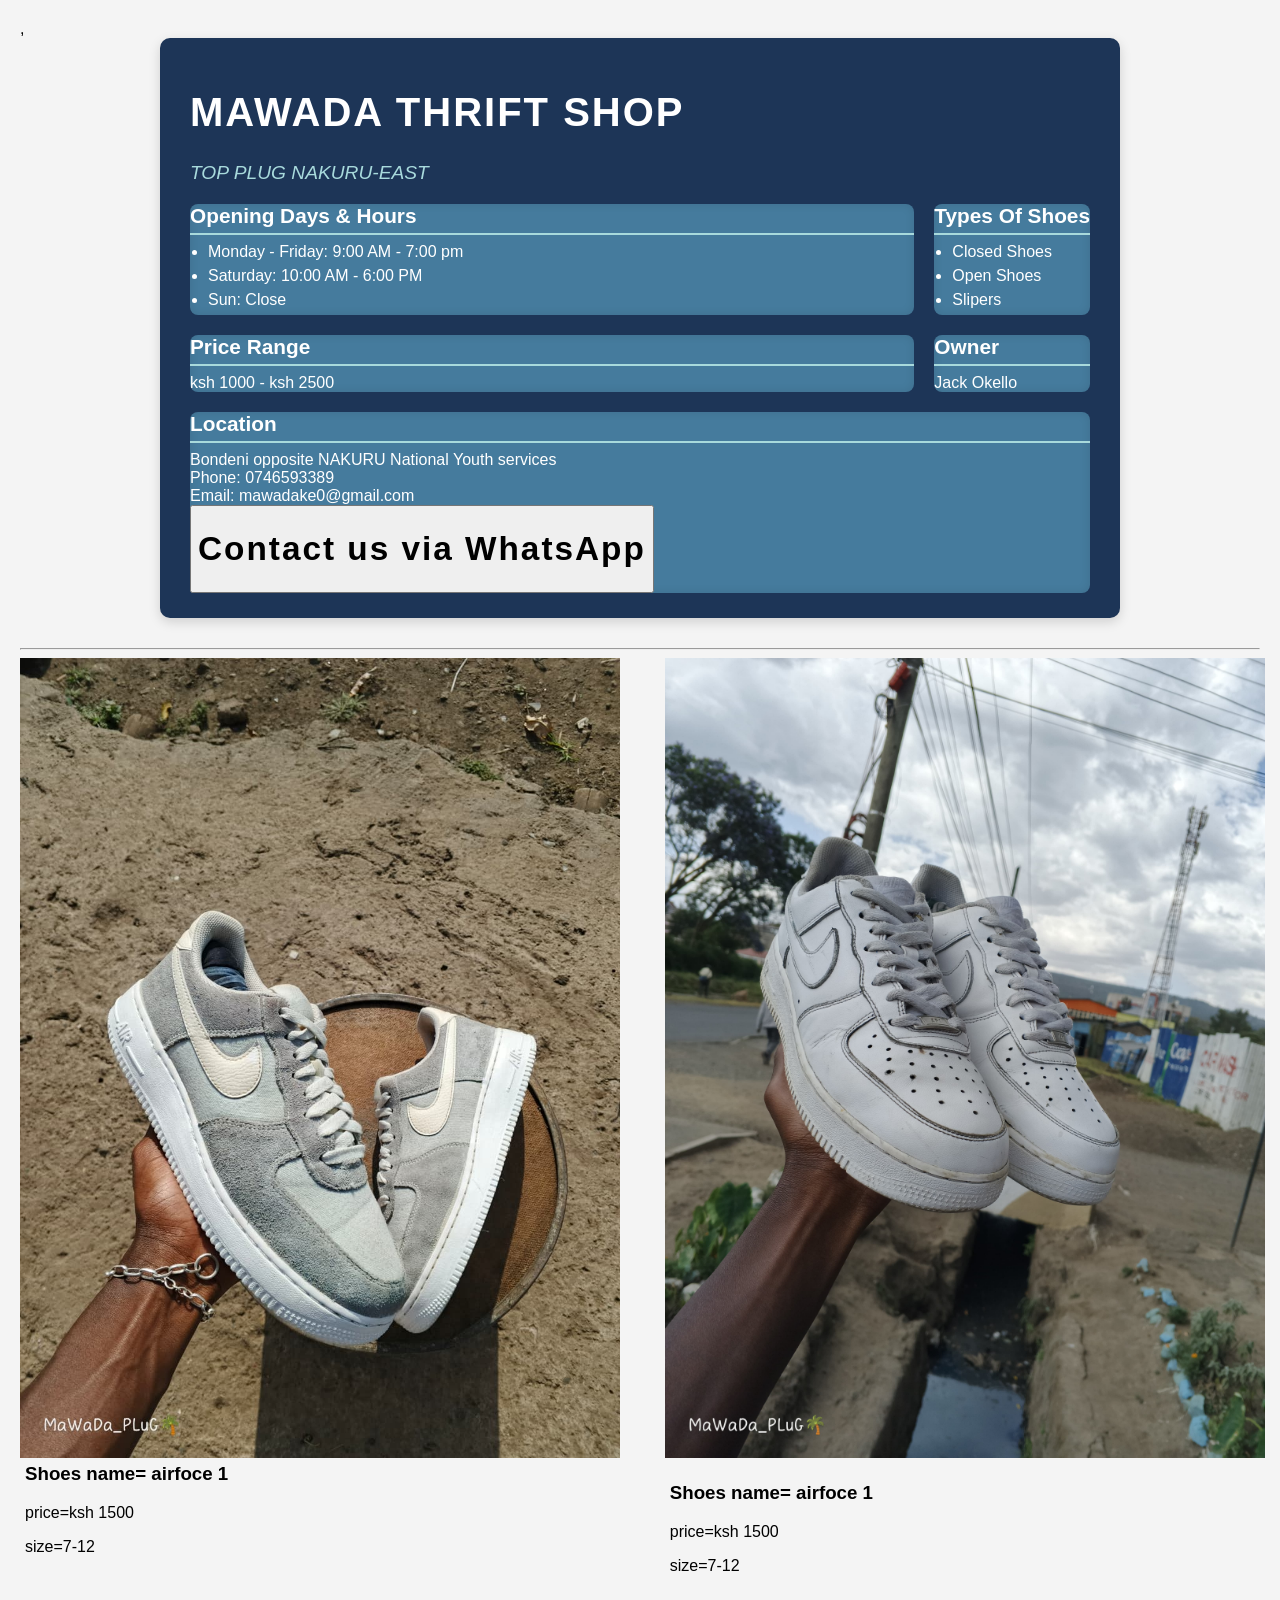
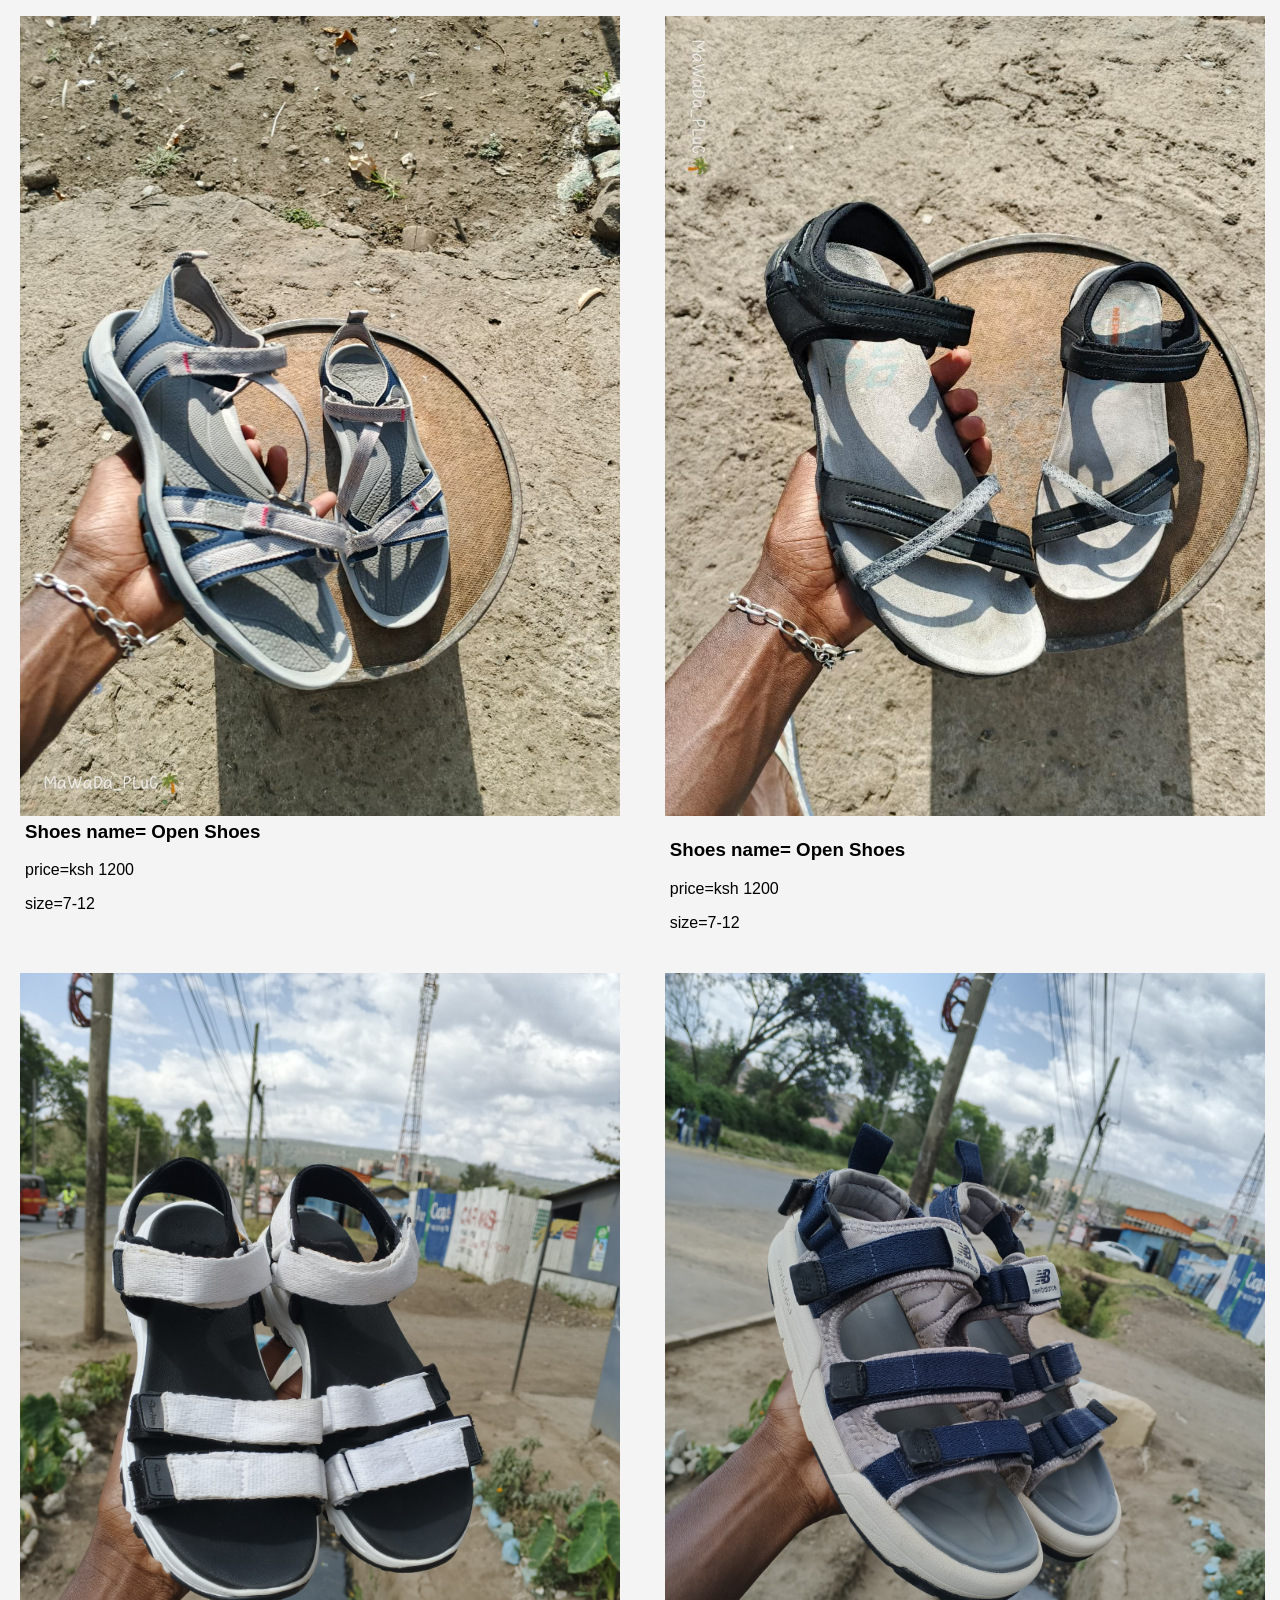
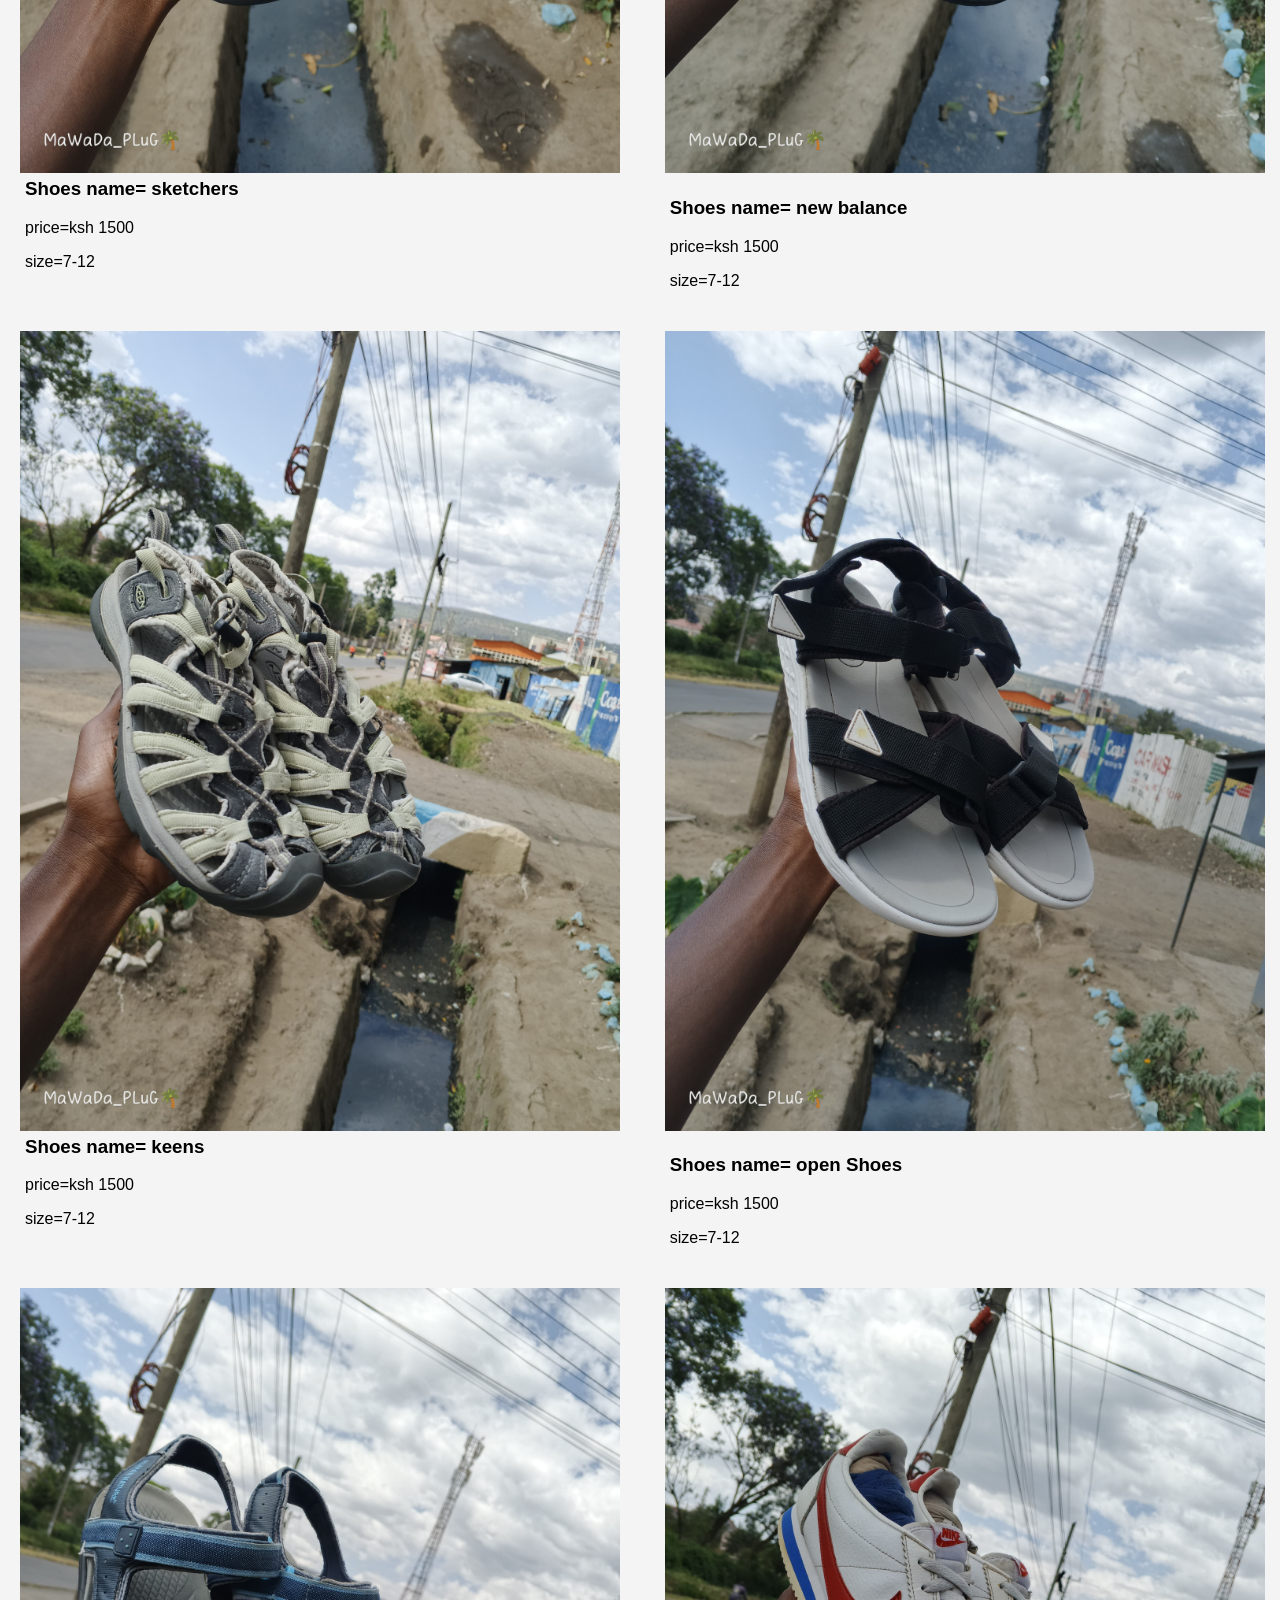
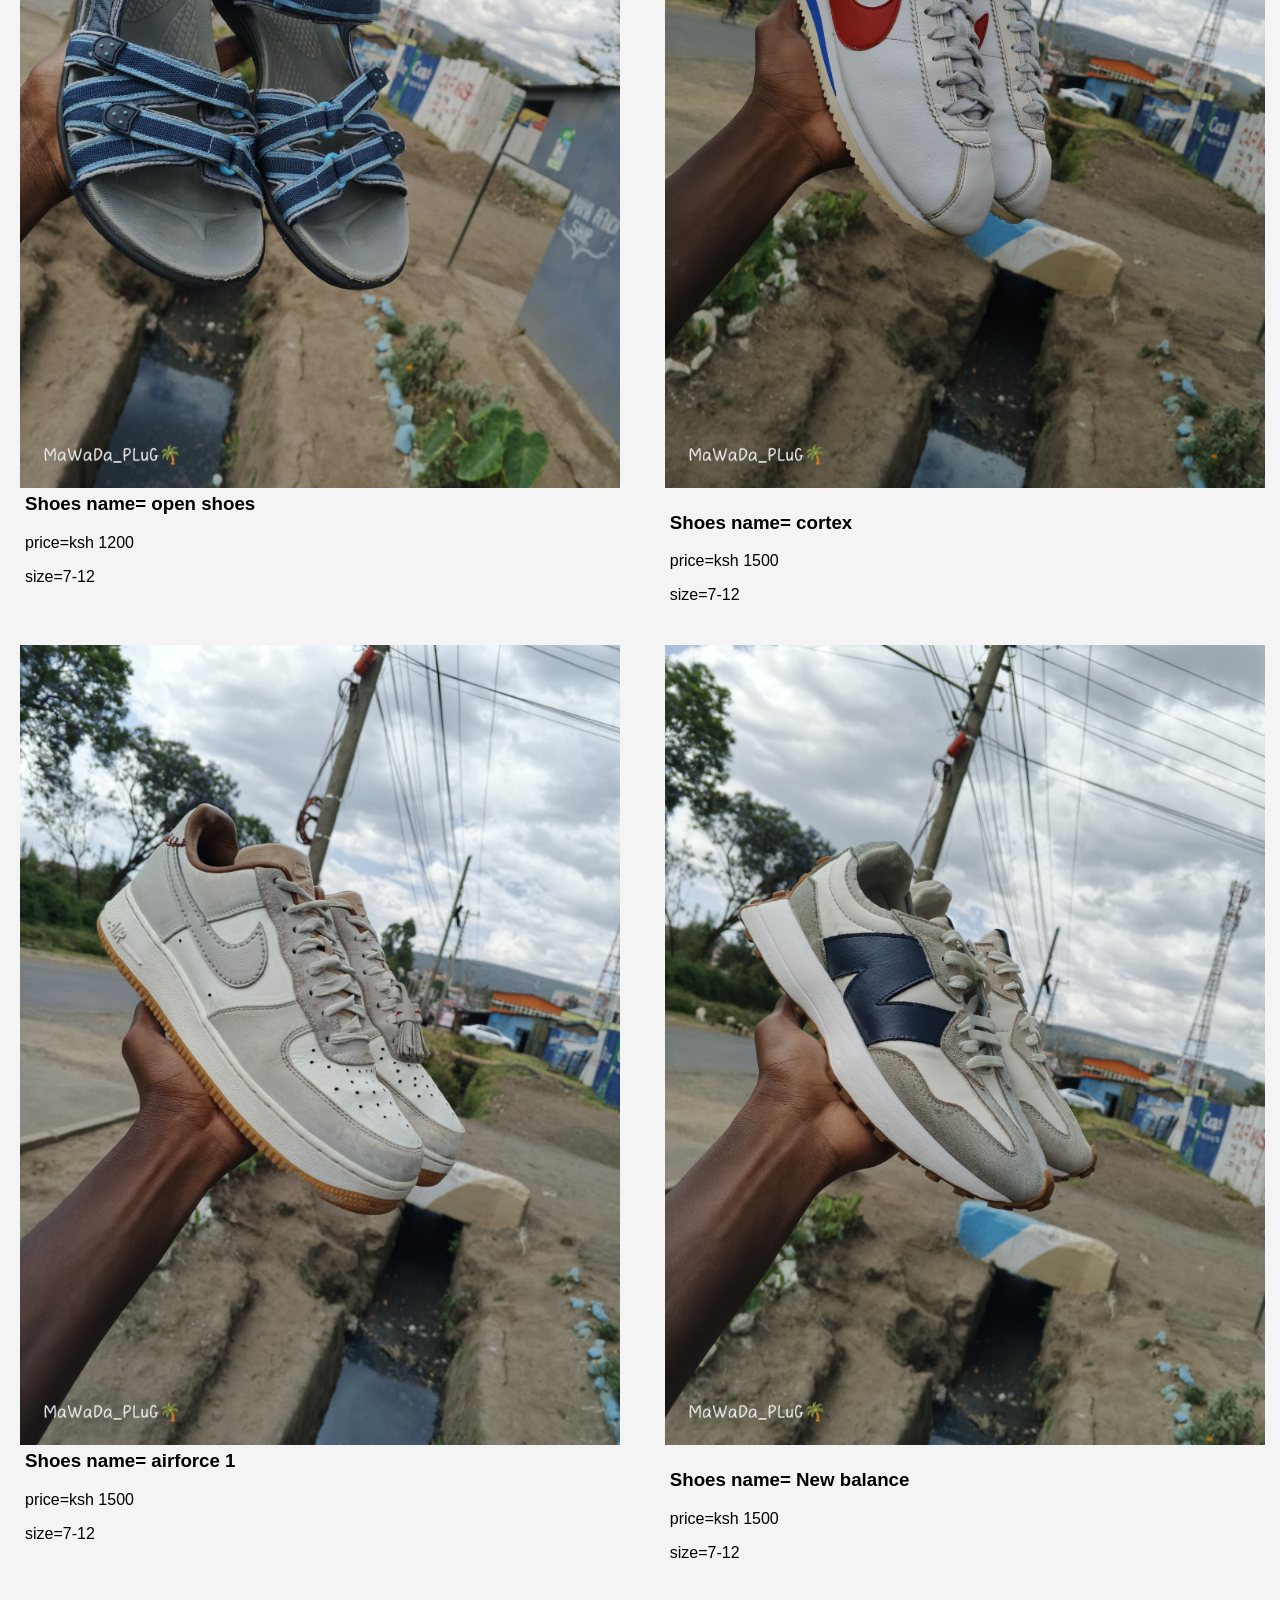
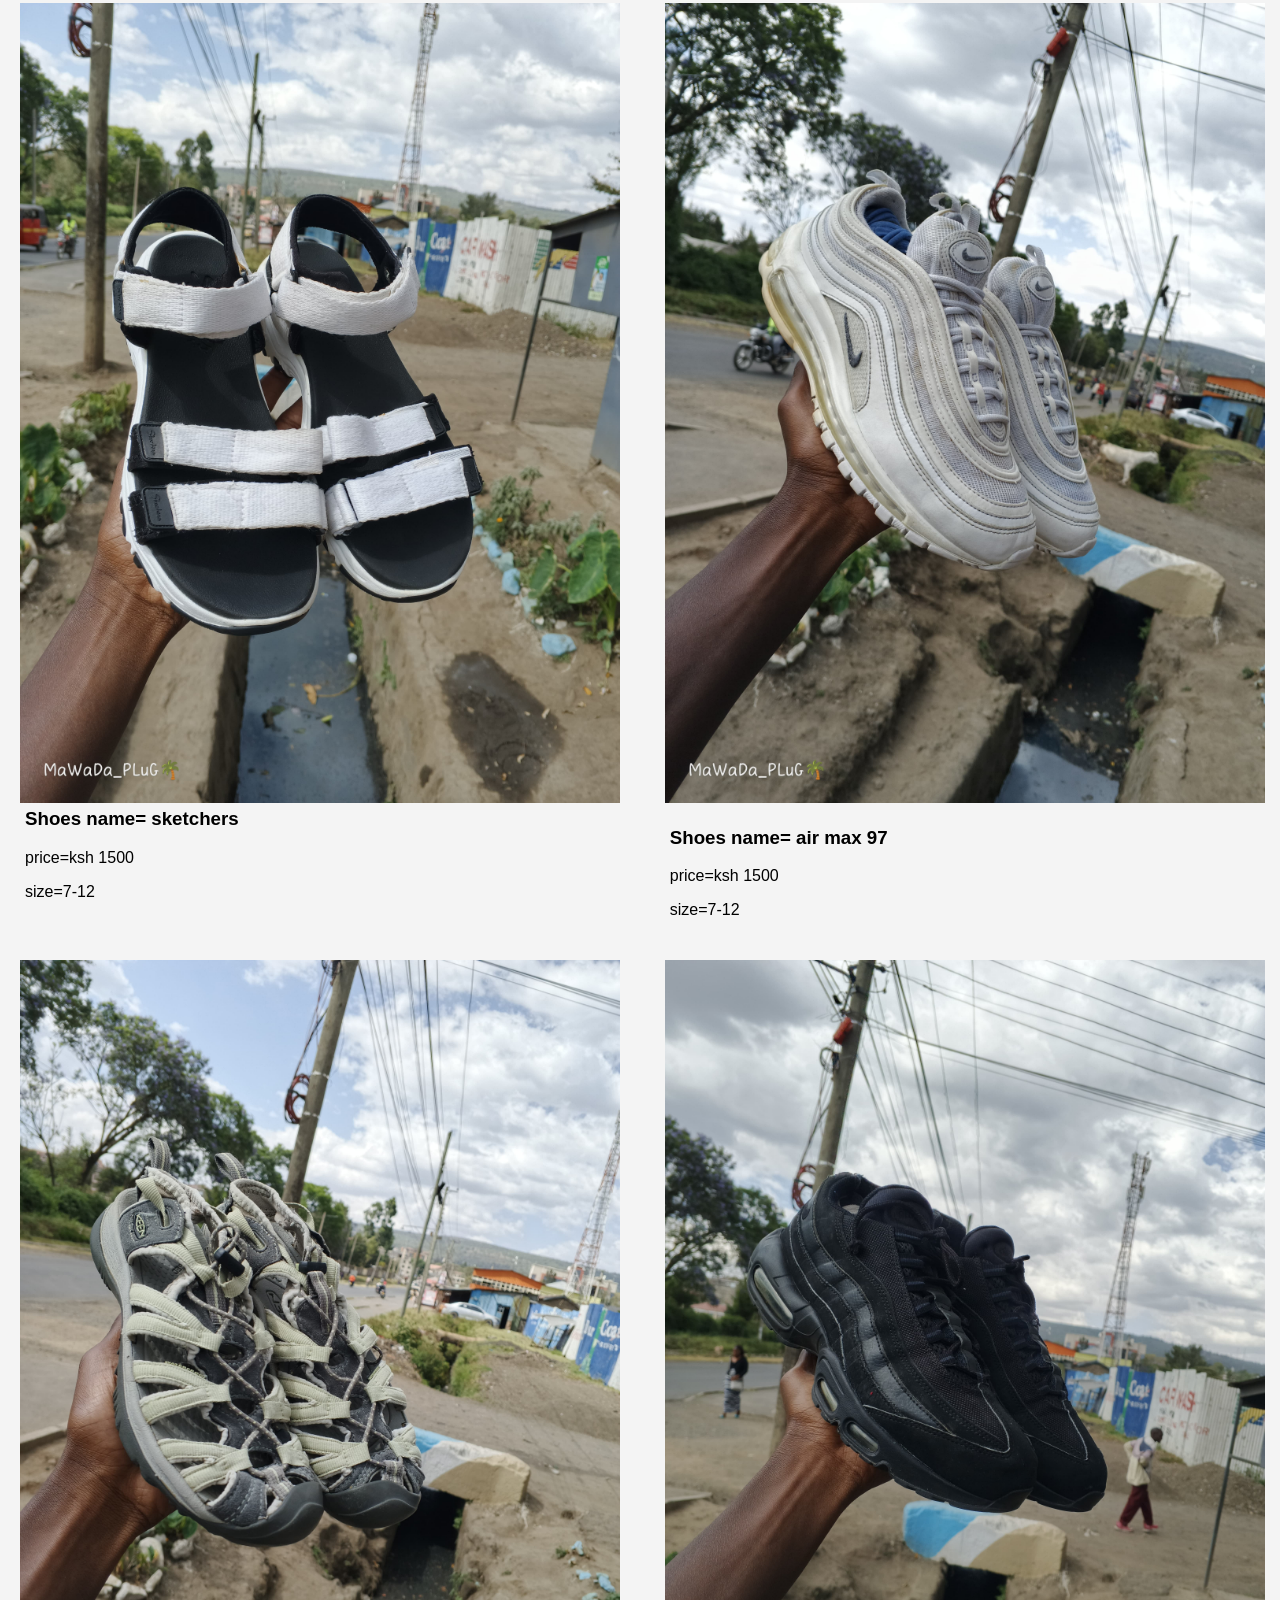
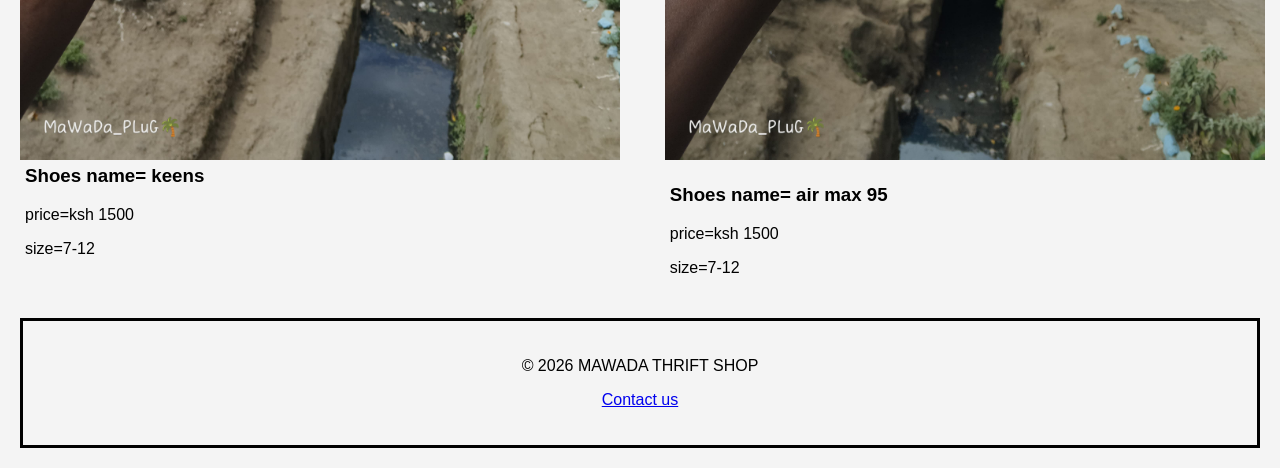
<file: index.html>
<!DOCTYPE html>
<html lang="eng">
    <head>
        <link rel="icon" type="image/.jpg" href="Screenshot_20260321-095316.jpg">
        <title>Mawada.ke thrift shop</title>  

    </head>
    <body >
        ,<link rel="stylesheet" href="style link.css">
        <header> 
            <h1>MAWADA THRIFT SHOP</h1>
            <p class="tagline">TOP PLUG NAKURU-EAST</p>
            <div class="info-grid">
                <div class="info-box">
                    <h3> Opening Days & Hours</h3>
                    <ul>
                        <li> Monday - Friday: 9:00 AM - 7:00 pm</li>
                        <li> Saturday: 10:00 AM - 6:00 PM</li>
                        <li> Sun: Close</li>
                    </ul>
                </div>

                <div class="info-box">
                    <h3> Types Of Shoes</h3>
                    <ul>
                        <li>Closed Shoes</li>
                        <li> Open Shoes</li>
                        <li> Slipers</li>
                    </ul>
                </div>
                <div class="info-box">
                    <h3>Price Range</h3>
                    <p> ksh 1000 - ksh 2500 </p>
                </div>
                <div class="info-box">
                    <h3>Owner</h3>
                    <p> Jack Okello</p>

                </div>
                <div class="info-box" style="grid-column: span 2;" >
                    <h3>Location</h3>
                    <p>Bondeni opposite NAKURU National Youth services</p>
                    <p>Phone: 0746593389</p>
                    <p> Email: mawadake0@gmail.com</p>
                    <a href="https://whatsapp.com/dl/"><button><h1>Contact us via WhatsApp</h1></button></a>

                </div>
            </div>
        </header>
        <Hr></Hr>
        
        <div style="display: flow-root;margin-bottom: 20px;">
            <div style="float: left;width: 48%; margin-right: 2%;">
            <img  src="IMG-20260218-WA0005.jpg"style="width: 600px; height: auto; display: block;">
            <div style="padding: 5px;">
                <h3 style="margin-top: 0;"> Shoes name= airfoce 1</h3>
                <p>price=ksh 1500</p>
                <p>size=7-12</p>

            </div>

        </div>
        
            <div style="float: left;width: 48%; margin-left: 2%;">
            <img  src="IMG-20260307-WA0012.jpg"style="width: 600px;height: auto; display: block;">
            <div style="padding: 5px;">
                <h3 > Shoes name= airfoce 1</h3>
                <p>price=ksh 1500</p>
                <p>size=7-12</p>

            </div>
        </div>
    </div>
    <div style="display: flow-root;margin-bottom: 20px;">
            <div style="float: left;width: 48%; margin-right: 2%;">
            <img  src="IMG-20260220-WA0000.jpg"style="width: 600px; height: auto; display: block;">
            <div style="padding: 5px;">
                <h3 style="margin-top: 0;"> Shoes name= Open Shoes</h3>
                <p>price=ksh 1200</p>
                <p>size=7-12</p>

            </div>

        </div>
        
            <div style="float: left;width: 48%; margin-left: 2%;">
            <img  src="IMG-20260220-WA0001.jpg"style="width: 600px;height: auto; display: block;">
            <div style="padding: 5px;">
                <h3 > Shoes name= Open Shoes</h3>
                <p>price=ksh 1200</p>
                <p>size=7-12</p>

            </div>
        </div>
    </div>
    <div style="display: flow-root;margin-bottom: 20px;">
            <div style="float: left;width: 48%; margin-right: 2%;">
            <img  src="IMG-20260307-WA0066.jpg"style="width: 600px; height:uto; display: block;">
            <div style="padding: 5px;">
                <h3 style="margin-top: 0;"> Shoes name= sketchers</h3>
                <p>price=ksh 1500</p>
                <p>size=7-12</p>

            </div>

        </div>
        
            <div style="float: left;width: 48%; margin-left: 2%;">
            <img  src="IMG-20260307-WA0060.jpg"style="width: 600px;height: auto; display: block;">
            <div style="padding: 5px;">
                <h3 > Shoes name= new balance</h3>
                <p>price=ksh 1500</p>
                <p>size=7-12</p>

            </div>
        </div>
    </div>
    <div style="display: flow-root;margin-bottom: 20px;">
            <div style="float: left;width: 48%; margin-right: 2%;">
            <img  src="IMG-20260307-WA0052.jpg"style="width: 600px; height: auto; display: block;">
            <div style="padding: 5px;">
                <h3 style="margin-top: 0;"> Shoes name= keens</h3>
                <p>price=ksh 1500</p>
                <p>size=7-12</p>

            </div>

        </div>
        
            <div style="float: left;width: 48%; margin-left: 2%;">
            <img  src="IMG-20260307-WA0049(1).jpg"style="width: 600px;height: auto; display: block;">
            <div style="padding: 5px;">
                <h3 > Shoes name= open Shoes</h3>
                <p>price=ksh 1500</p>
                <p>size=7-12</p>

            </div>
        </div>
    </div>
        <div style="display: flow-root;margin-bottom: 20px;">
            <div style="float: left;width: 48%; margin-right: 2%;">
            <img  src="IMG-20260307-WA0046.jpg"style="width: 600px; height: auto; display: block;">
            <div style="padding: 5px;">
                <h3 style="margin-top: 0;"> Shoes name= open shoes</h3>
                <p>price=ksh 1200</p>
                <p>size=7-12</p>

            </div>

        </div>
        
            <div style="float: left;width: 48%; margin-left: 2%;">
            <img  src="IMG-20260307-WA0040.jpg"style="width: 600px;height: auto; display: block;">
            <div style="padding: 5px;">
                <h3 > Shoes name= cortex</h3>
                <p>price=ksh 1500</p>
                <p>size=7-12</p>

            </div>
        </div>
    </div>
    <div style="display: flow-root;margin-bottom: 20px;">
            <div style="float: left;width: 48%; margin-right: 2%;">
            <img  src="IMG-20260307-WA0038.jpg"style="width: 600px; height: auto; display: block;">
            <div style="padding: 5px;">
                <h3 style="margin-top: 0;"> Shoes name= airforce 1</h3>
                <p>price=ksh 1500</p>
                <p>size=7-12</p>

            </div>

        </div>
        
            <div style="float: left;width: 48%; margin-left: 2%;">
            <img  src="IMG-20260307-WA0028.jpg"style="width: 600px;height: auto; display: block;">
            <div style="padding: 5px;">
                <h3 > Shoes name= New balance</h3>
                <p>price=ksh 1500</p>
                <p>size=7-12</p>

            </div>
        </div>
    </div>
    <div style="display: flow-root;margin-bottom: 20px;">
            <div style="float: left;width: 48%; margin-right: 2%;">
            <img  src="IMG-20260307-WA0066.jpg"style="width: 600px; height:uto; display: block;">
            <div style="padding: 5px;">
                <h3 style="margin-top: 0;"> Shoes name= sketchers</h3>
                <p>price=ksh 1500</p>
                <p>size=7-12</p>

            </div>

        </div>
        
            <div style="float: left;width: 48%; margin-left: 2%;">
            <img  src="IMG-20260307-WA0026.jpg"style="width: 600px;height: auto; display: block;">
            <div style="padding: 5px;">
                <h3 > Shoes name= air max 97</h3>
                <p>price=ksh 1500</p>
                <p>size=7-12</p>

            </div>
        </div>
    </div>
    <div style="display: flow-root;margin-bottom: 20px;">
            <div style="float: left;width: 48%; margin-right: 2%;">
            <img  src="IMG-20260307-WA0052.jpg"style="width: 600px; height: auto; display: block;">
            <div style="padding: 5px;">
                <h3 style="margin-top: 0;"> Shoes name= keens</h3>
                <p>price=ksh 1500</p>
                <p>size=7-12</p>

            </div>

        </div>
        
            <div style="float: left;width: 48%; margin-left: 2%;">
            <img  src="IMG-20260307-WA0018.jpg"style="width: 600px;height: auto; display: block;">
            <div style="padding: 5px;">
                <h3 > Shoes name= air max 95</h3>
                <p>price=ksh 1500</p>
                <p>size=7-12</p>

            </div>
        </div>
    </div>
    <footer style="text-align: center;padding: 20px; border: solid;">
        <p>&copy; 2026 MAWADA THRIFT SHOP</p>
        <p ><a href="mailto:mawadake0@gmail.com"> Contact us</a></p>
    </footer>


       </html>
</file>
<file: style link.css>
body{
    font-family: Arial,  sans-serif;
    background-color: #f4f4f4;
    margin: 0;
    padding: 20px;
}
header{
    background-color: #1d3557;
    color:white;
    max-width: 900px;
    margin:0 auto 30px auto;
    padding: 25px 30px;
    border-radius: 10px;
    box-shadow:0 4px 12px rgba(0, 0, 0, 0.15) ;

}
header h1{
    margin: 0 0 10 px 0;
    font-size: 2.5em;
    letter-spacing: 2px;

}
header p.tagline{
    font-style: italic;
    margin: 0 0 20px 0;
    font-size: 1.2em;
    color: #a8dadc;

}
.info-grid{
    display: grid;
    grid-template-columns: repeat(auto-fill ,minmax(220px, 1fr));
    gap: 20px;
}
.info-box{
    background-color: #457b9d;
    padding: 15px 20 px;
     border-radius: 8px;
     box-shadow: inset 0 0 10px rgba(0, 0, 0, 0.1);
    
}
.info-box h3{
    margin-top: 0;
    margin-bottom: 8px;
    font-size: 1.3em;
    border-bottom: 2px solid #a8dadc;
    padding-bottom: 5px;
}
.info-box ul{
    margin: 0;
    padding-left: 18px;
}
.info-box ul li{
    margin-bottom: 6px;
}
.info-box p{
    margin: 0;
}
@media{
    max-width: 600px;
}
header h1{
    font-size: 1.8 em;
}
.info-grid{
    grid-template-columns: 1fr;
}
</file>
